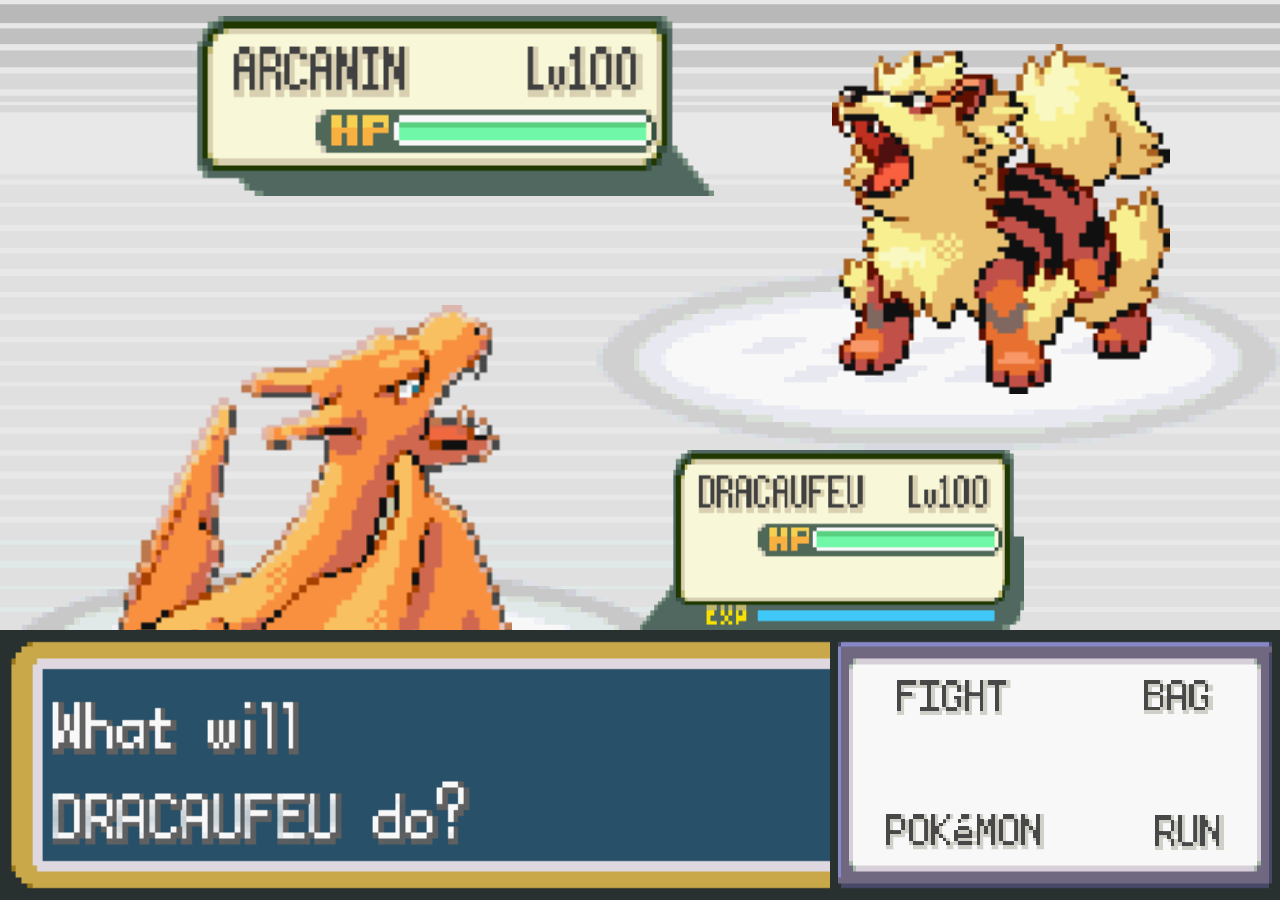
<file: index.html>
<!DOCTYPE html>
<html lang="fr">
<head>
    <meta charset="UTF-8">
    <title>pokemon battle</title>
    <link rel="stylesheet" href="css/style.css">
</head>

<body>
    <div id="bag_menu">
        <div id="cancel-bag"></div>
    </div>
    <div id="team">
        <div id="cancel-team"></div>
    </div>
    <div id="fight-back">
        <div id="green"></div>
        <div id="red"></div>
        <div id="dracaufeu"></div>
        <div id="hp-dracaufeu"></div>
        <div id="arcanin"></div>
        <div id="hp-arcanin"></div>
    </div>
    <div id="fight-footer">
        <div id="fight-option"></div>
        <div id="fight-instruction"></div>
        <div id="fight-menu">
            <div class="menu-for-fight">
                <div id="fight"></div>
                <div id="bag"></div>
            </div>
            <div class="menu-for-fight">
                <div id="pokemon"></div>
                <div id="run"></div>
            </div>
        </div>
    </div>
    <script src="script/menu-controls.js"></script>
</body>
</html>
</file>
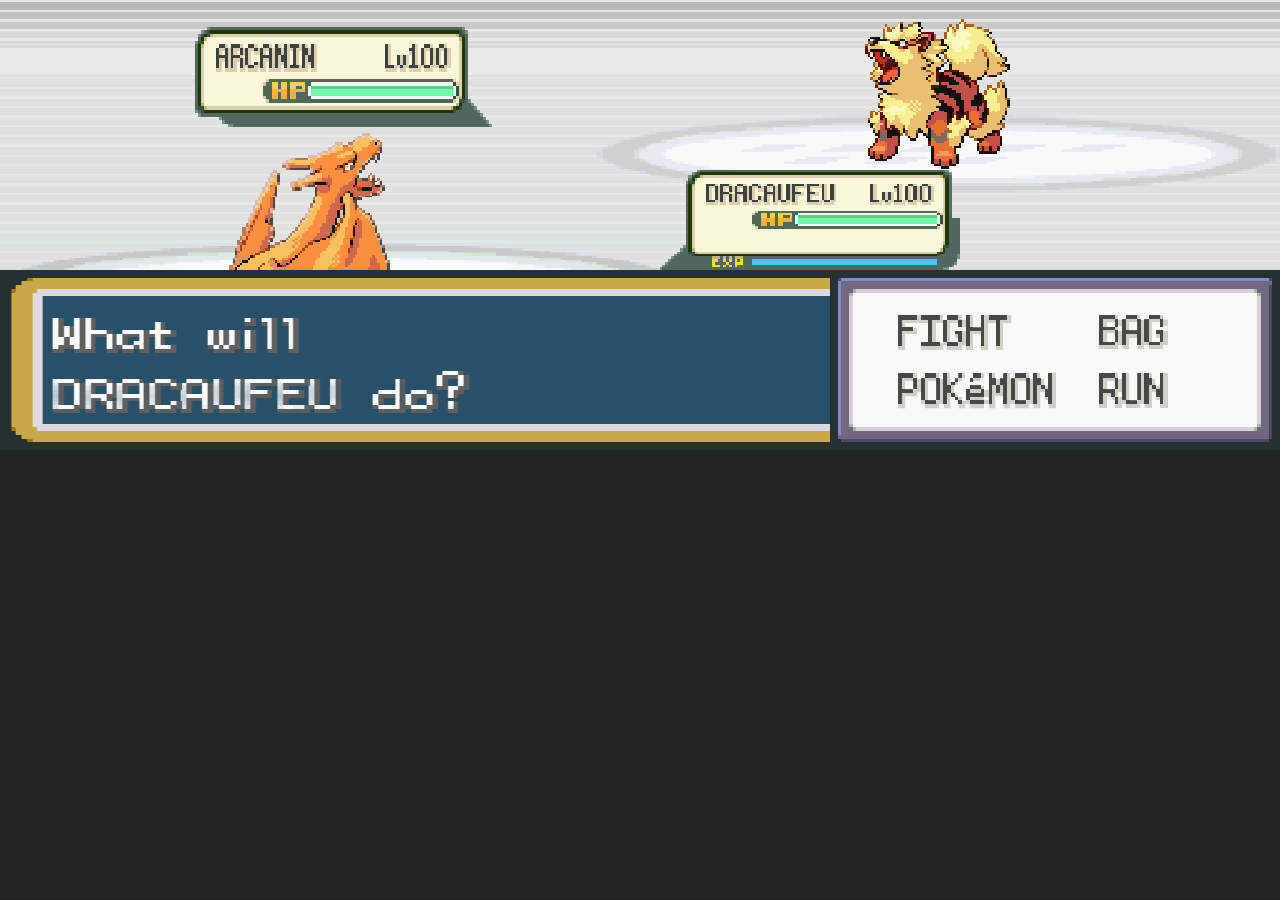
<file: animation.html>
<!DOCTYPE html>
<html>
    <head>
        <meta charset="utf-8">
	
	   <link rel="stylesheet" href="css/animation.css">
        <title>Animation</title>
    </head>
    <body>
        
        <header>
            <div id="bag_menu">
                <div id="cancel-bag"></div>
            </div>
            <div id="team">
                <div id="cancel-team"></div>
            </div>
            <div id="fight-back">
                <div id="green"></div>
                <div id="red"></div>
                <div id="dracaufeu"></div>
                <div id="hp-dracaufeu"></div>
                <div id="arcanin"></div>
                <div id="hp-arcanin"></div>
                <div id="fight-menu"></div>
            </div>
            <div id="fight-footer">
                <div id="fight-option"></div>
                <div id="fight-instruction"></div>
                <div id="fight-menu">
                    <div id="fight"></div>
                    <div id="bag"></div>
                    <div class="clear"></div>
                    <div id="pokemon"></div>
                    <div id="run"></div>
                    <div class="clear"></div>
                </div>
            </div>
        </header>
        <script src="script/menu-controls.js"></script>
    </body>
</html>
</file>
<file: css/style.css>
* {
    margin: 0;
    padding: 0;
    overflow: hidden;
}

/* font of battle view */

#fight-back {
    height: 70vh;
    width: 100%;
    background: url("../images/fond/fond1.png") no-repeat;
    background-size: 100% 100%;
    position: relative;
    -webkit-animation:
        cb 8s linear infinite;
}

@-webkit-keyframes cb {
    0% {
        background: url("../images/fond/fond1.png") no-repeat;
        background-size: 100% 100%;
    }
    10% {
        background: url("../images/fond/fond2.png") no-repeat;
        background-size: 100% 100%;
    }
    20% {
        background: url("../images/fond/fond3.png") no-repeat;
        background-size: 100% 100%;
    }
    30% {
        background: url("../images/fond/fond4.png") no-repeat;
        background-size: 100% 100%;
    }
    40% {
        background: url("../images/fond/fond5.png") no-repeat;
        background-size: 100% 100%;
    }
    50% {
        background: url("../images/fond/fond6.png") no-repeat;
        background-size: 100% 100%;
    }
    60% {
        background: url("../images/fond/fond7.png") no-repeat;
        background-size: 100% 100%;
    }
    70% {
        background: url("../images/fond/fond8.png") no-repeat;
        background-size: 100% 100%;
    }
    80% {
        background: url("../images/fond/fond9.png") no-repeat;
        background-size: 100% 100%;
    }
    90% {
        background: url("../images/fond/fond10.png") no-repeat;
        background-size: 100% 100%;
    }
}

/* player and rival */

#red {
    position: absolute;
    width: 350px;
    height: 350px;
    right: 100%;
    background: url("../images/trainer/red1.png") no-repeat;
    background-size: 100% 100%;
    -webkit-animation:
        red-appear 1.5s linear 1;
}

@-webkit-keyframes red-appear {
    0% {
        bottom: -2%;
        right: 100%;
    }
    20% {
        bottom: -2%;
        right: 65%;
    }    
    40% {
        bottom: -2%;
        right: 65%;
        background: url("../images/trainer/red2.png") no-repeat center;
        background-size: 100% 100%;
    }
    60% {
        bottom: -%;
        right: 65%;
        background: url("../images/trainer/red3.png") no-repeat center;
        background-size: 100% 100%;
    }
    80% {
        right: 65%;
        background: url("../images/trainer/red4.png") no-repeat center;
        background-size: 100% 100%;
    }
    90% {
        bottom: -2%;
        right: 65%;
        background: url("../images/trainer/red5.png") no-repeat center;
        background-size: 100% 100%;
    }
    100% {
        bottom: -2%;
        right: 100%;
        background: url("../images/trainer/red5.png") no-repeat center;
        background-size: 100% 100%;
    }
}

#green {
    position: absolute;
    width: 253px;
    height: 350px;
    left: 100%;
    background: url("../images/trainer/green1.png") no-repeat;
    background-size: 100% 100%;
    -webkit-animation:
        green-appear 1.75s linear 1;
}

@-webkit-keyframes green-appear {
    0% {
        left: 100%;
    }
    
    20% {
        left: 65%;
    }
    
    40% {
        left: 65%;
        background: url("../images/trainer/green2.png") no-repeat center;
        background-size: 100% 100%;
    }
    
    60% {
        left: 65%;
        background: url("../images/trainer/green3.png") no-repeat center;
        background-size: 100% 100%;
    }
    80% {
        left: 65%;
        background: url("../images/trainer/green4.png") no-repeat center;
        background-size: 100% 100%;
    }
    100% {
        left: 100%;
        background: url("../images/trainer/green4.png") no-repeat center;
        background-size: 100% 100%;
    }
    
}

/* first pokemon */

#dracaufeu {
    position: absolute;
    width: 406px;
    height: 350px;
    right: 60%;
    bottom: -4%;
    background: url("../images/pokemon/dracaufeu.png") no-repeat;
    background-size: 100% 100%;
    -webkit-animation:
        dracaufeu-go 2s linear 1;
}

#hp-dracaufeu {
    position: absolute;
    width: 30%;
    height: 20vh;
    left: 50%;
    bottom: 0;
    background: url("../images/pokemon/hp-dracaufeu.png") no-repeat;
    background-size: 100% 100%;
}

@-webkit-keyframes dracaufeu-go {
    0% {
        bottom: -4%;
        right: 100%;
    }
    10% {
        bottom: -4%;
        right: 100%;
    }
    20% {
        bottom: -4%;
        right: 100%;
    }
    30% {
        bottom: -4%;
        right: 100%;
    }
    40% {
        bottom: -4%;
        right: 100%;
    }
    50% {
        bottom: -4%;
        right:100%;
    }
    60% {
        bottom: -4%;
        right: 100%;
    }
    70% {
        bottom: -4%;
        right: 100%;
    }
}

#arcanin {
    position: absolute;
    width: 338px;
    height: 350px;
    left: 65%;
    top: 7%;
    background: url("../images/pokemon/arcanin.png") no-repeat;
    background-size: 100% 100%;
    -webkit-animation:
        arcanin-go 2s linear 1;
}

@-webkit-keyframes arcanin-go {
    0% {
        bottom: 0;
        left: 100%;
    }
    10% {
        bottom: 0;
        left: 100%;
    }
    20% {
        bottom: 0;
        left: 100%;
    }
    30% {
        bottom: 0;
        left: 100%;
    }
    40% {
        bottom: 0;
        left: 100%;
    }
    50% {
        bottom: 0;
        left: 100%;
    }
    60% {
        bottom: 0;
        left: 100%;
    }
    70% {
        bottom: 0;
        left: 100%;
    }
}

#hp-arcanin {
    position: absolute;
    width: 522px;
    height: 20vh;
    left: 15%;
    top: 2.5%;
    background: url("../images/pokemon/hp-arcanin.png") no-repeat;
    background-size: 100% 100%;
    -webkit-animation:
        life-arcanin 2s linear 1;
}

@-webkit-keyframes life-arcanin {
    0% {
        top: 2.5%;
        left: 100%;
    }
    10% {
        top: 2.5%;
        left: 100%;
    }
    20% {
        top: 2.5%;
        left: 100%;
    }
    30% {
        top: 2.5%;
        left: 100%;
    }
    40% {
        top: 2.5%;
        left: 100%;
    }
    50% {
        top: 2.5%;
        left:100%;
    }
    60% {
        top: 2.5%;
        left: 100%;
    }
    70% {
        top: 2.5%;
        left: 100%;
    }
    80% {
        top: 2.5%;
        left: 30%;
    }
}

/* instruction for battle */


#fight-footer {
    position: relative;
    width: 100%;
    height: 30vh;
}

#fight-footer #fight-instruction {
    position: absolute;
    z-index: 20;
    width: 100%;
    height: 30vh;
    background: url("../images/intruction/instruction21.png") no-repeat;
    background-size: 100% 100%;
    -webkit-animation:
        write-instruction 2s linear 1;
}

@-webkit-keyframes write-instruction {
    0% {
        background: url("../images/intruction/instruction.png") no-repeat;
        background-size: 100% 100%;
    }
    10% {
        background: url("../images/intruction/instruction.png") no-repeat;
        background-size: 100% 100%;
    }
    20% {
        background: url("../images/intruction/instruction.png") no-repeat;
        background-size: 100% 100%;
    }
    30% {
        background: url("../images/intruction/instruction.png") no-repeat;
        background-size: 100% 100%;
    }
    40% {
        background: url("../images/intruction/instruction.png") no-repeat;
        background-size: 100% 100%;
    }
    50% {
       background: url("../images/intruction/instruction.png") no-repeat;
        background-size: 100% 100%;
    }
    60% {
        background: url("../images/intruction/instruction.png") no-repeat;
        background-size: 100% 100%;
    }
    
    70% {
        background: url("../images/intruction/instruction.png") no-repeat;
        background-size: 100% 100%;
    }
    80% {
        background: url("../images/intruction/instruction.png") no-repeat;
        background-size: 100% 100%;
    }
    90% {
        background: url("../images/intruction/instruction.png") no-repeat;
        background-size: 100% 100%;
    }
    100% {
        background: url("../images/intruction/instruction.png") no-repeat;
        background-size: 100% 100%;
    }
}

/* battle menu */

#fight-menu {
    display: flex;
    flex-direction: column;
    justify-content: space-around;
    align-items: center;
    position: absolute;
    z-index: 30;
    width: 450px;
    height: 30vh;
    bottom: 0;
    right: 0;
    background: url("../images/menu/menu.png") no-repeat right bottom;
    background-size: 100% 100%;
    -webkit-animation:
        menu-appear 2.25s linear 1;
}

#fight-menu #fight {
    width: 114px;
    height: 35px;
    background: url("../images/menu/fight.png") no-repeat;
}

#fight-menu #fight:hover {
    width: 139px;
    height: 39px;
    background: url("../images/menu/fight-hover.png") no-repeat;
}

#fight-menu #bag {
    width: 69px;
    height: 34px;
    background: url("../images/menu/bag.png") no-repeat;
}

#fight-menu #bag:hover {
    width: 95px;
    height: 38px;
    background: url("../images/menu/bag-hover.png") no-repeat;
}

.menu-for-fight {
    width: 100%;
    display: flex;
    justify-content: space-around;
    align-items: center;
}

#fight-menu #pokemon {
    width: 158px;
    height: 36px;
    background: url("../images/menu/pokemon.png") no-repeat;
}

#fight-menu #pokemon:hover {
    width: 184px;
    height: 38px;
    background: url("../images/menu/pokemon-hover.png") no-repeat left;
}

#fight-menu #run {
    width: 69px;
    height: 35px;
    background: url("../images/menu/run.png") no-repeat;
}

#fight-menu #run:hover {
    width: 95px;
    background: url("../images/menu/run-hover.png") no-repeat;
}

@-webkit-keyframes menu-appear {
    0% {
        z-index: 10;
    }
    10% {
       z-index: 10;
    }
    20% {
        z-index: 10;
    }
    30% {
        z-index: 10;
    }
    40% {
        z-index: 10;
    }
    50% {
       z-index: 10;
    }
    60% {
        z-index: 10;
    }
    70% {
        z-index: 10;
    }
    80% {
        z-index: 10;
    }
    90% {
        z-index: 10;
    }
    95% {
        z-index: 10;
    }
}
</file>
<file: css/animation.css>
* {
	margin: 0;
	padding: 0;
}

html {
	background: #222;
	overflow-x: hidden;
}

header {
    width: 100%;
    height: 450px;
    
}

header #bag_menu{
    display: none;
    width: 100%;
    height: 600px;
    background: url('../images/bag/items-section.png');
    background-size: 100% 100%;
    position: relative;
}

header #cancel-bag{
    display: none;
    width: 113px;
    height: 30px;
    position: absolute;
    background: url('../images/bag/cancel.png');
    background-size: 100% 100%;
    left: 40%;
    top: 8%;
}

header #cancel-bag:hover{
    display: none;
    width: 147px;
    height: 42px;
    position: absolute;
    background: url('../images/bag/cancel-hover.png');
    background-size: 100% 100%;
    left: 38%;
    top: 8%;
}

header #team{
    display: none;
    width: 100%;
    height: 600px;
    background: url('../images/team/background-team.png');
    background-size: 100% 100%;
    position: relative;
}

header #cancel-team{
    display: none;
    width: 300px;
    height: 70px;
    position: absolute;
    background: url('../images/team/cancel.png');
    background-size: 100% 100%;
    left: 76.75%;
    top: 83.75%;
}

header #cancel-team:hover{
    display: none;
    width: 305px;
    height: 90px;
    position: absolute;
    background: url('../images/team/cancel-hover.png');
    background-size: 100% 100%;
    left: 76.75%;
    top: 82.5%;
}

header #fight-back {
    width: 100%;
    height: 270px;
    background: url("../images/fond/fond1.png") no-repeat;
    background-size: 100% 100%;
	position: relative;
    -webkit-animation:
        cb 8s linear infinite;
}

header #green {
    position: absolute;
    width: 253px;
    height: 350px;
    top: -30%;
    left: 100%;
    background: url("../images/trainer/green1.png") no-repeat center;
    -webkit-animation:
        green-appear 1.5s linear 1;
}

header #red {
    position: absolute;
    width: 350px;
    height: 350px;
    bottom: -32%;
    right: 100%;
    background: url("../images/trainer/red1.png") no-repeat center;
    -webkit-animation:
        red-appear 1.5s linear 1;
}

header #dracaufeu {
    position: absolute;
    width: 406px;
    height: 350px;
    right: 60%;
    bottom: -40%;
    background: url("../images/pokemon/dracaufeu.png") no-repeat center;
    -webkit-animation:
        dracaufeu-go 2s linear 1;
}

header #hp-dracaufeu {
    position: absolute;
    width: 984px;
    height: 350px;
    right: 25%;
    bottom: 0;
    background: url("../images/pokemon/hp-dracaufeu.png") no-repeat right bottom;
    -webkit-animation:
        arcanin-go 2s linear 1;
}

header #arcanin {
    position: absolute;
    width: 338px;
    height: 350px;
    left: 60%;
    top: -30%;
    background: url("../images/pokemon/arcanin.png") no-repeat center;
    -webkit-animation:
        arcanin-go 2s linear 1;
}

header #hp-arcanin {
    position: absolute;
    width: 522px;
    height: 150px;
    left: 15%;
    top: 10%;
    background: url("../images/pokemon/hp-arcanin.png") no-repeat;
    -webkit-animation:
        life-arcanin 2s linear 1;
}

#fight-footer {
    position: relative;
    width: 100%;
    height: 180px;
}

#fight-footer #fight-instruction {
    position: absolute;
    z-index: 20;
    width: 100%;
    height: 180px;
    background: url("../images/intruction/instruction21.png") no-repeat;
    background-size: 100% 100%;
    -webkit-animation:
        write-instruction 2s linear 1;
}

#fight-footer #fight-option{
    display: none;
    position: absolute;
    width: 100%;
    height: 180px;
    background: url('../images/fight/fight1.png') no-repeat;
    background-size: 100% 100%;
    z-index: 40;
}

#fight-footer #fight-menu {
    position: absolute;
    z-index: 30;
    width: 450px;
    height: 180px;
    bottom: 0;
    right: 0;
    background: url("../images/menu/menu.png") no-repeat right bottom;
    overflow: hidden;
    -webkit-animation:
        menu-appear 2.25s linear 1;
}

#fight-menu #fight {
    float: left;
    width: 114px;
    height: 35px;
    margin-top: 10%;
    margin-left: 15%;
    background: url("../images/menu/fight.png") no-repeat;
}

#fight-menu #fight:hover {
    float: left;
    width: 139px;
    height: 39px;
    margin-top: 9%;
    margin-left: 9%;
    background: url("../images/menu/fight-hover.png") no-repeat;
}

#fight-menu #bag {
    float: right;
    width: 69px;
    height: 34px;
    margin-top: 10%;
    margin-right: 25%;
    background: url("../images/menu/bag.png") no-repeat;
}

#fight-menu #bag:hover {
    float: right;
    width: 95px;
    height: 38px;
    margin-top: 9%;
    margin-right: 25%;
    background: url("../images/menu/bag-hover.png") no-repeat;
}

.clear {
    clear: both;
}

#fight-menu #pokemon {
    float: left;
    width: 158px;
    height: 36px;
    margin-top: 5%;
    margin-left: 15%;
    background: url("../images/menu/pokemon.png") no-repeat;
}

#fight-menu #pokemon:hover {
    float: left;
    width: 184px;
    height: 38px;
    margin-top: 4%;
    margin-left: 9%;
    background: url("../images/menu/pokemon-hover.png") no-repeat left;
}

#fight-menu #run {
    float: right;
    width: 69px;
    height: 35px;
    margin-top: 5%;
    margin-right: 25%;
    background: url("../images/menu/run.png") no-repeat;
}

#fight-menu #run:hover {
    float: right;
    width: 95px;
    height: 38px;
    margin-top: 4%;
    margin-right: 25%;
    background: url("../images/menu/run-hover.png") no-repeat;
}

/* animations keyframes */

@-webkit-keyframes cb {
    0% {
        background: url("../images/fond/fond1.png") no-repeat;
        background-size: 100% 100%;
    }
    10% {
        background: url("../images/fond/fond2.png") no-repeat;
        background-size: 100% 100%;
    }
    20% {
        background: url("../images/fond/fond3.png") no-repeat;
        background-size: 100% 100%;
    }
    30% {
        background: url("../images/fond/fond4.png") no-repeat;
        background-size: 100% 100%;
    }
    40% {
        background: url("../images/fond/fond5.png") no-repeat;
        background-size: 100% 100%;
    }
    50% {
        background: url("../images/fond/fond6.png") no-repeat;
        background-size: 100% 100%;
    }
    60% {
        background: url("../images/fond/fond7.png") no-repeat;
        background-size: 100% 100%;
    }
    70% {
        background: url("../images/fond/fond8.png") no-repeat;
        background-size: 100% 100%;
    }
    80% {
        background: url("../images/fond/fond9.png") no-repeat;
        background-size: 100% 100%;
    }
    90% {
        background: url("../images/fond/fond10.png") no-repeat;
        background-size: 100% 100%;
    }
}

@-webkit-keyframes green-appear {
    0% {
        left: 100%;
    }
    
    20% {
        left: 70%;
    }
    
    40% {
        left: 70%;
        background: url("../images/trainer/green2.png") no-repeat center;
    }
    
    60% {
        left: 70%;
        background: url("../images/trainer/green3.png") no-repeat center;
    }
    80% {
        left: 70%;
        background: url("../images/trainer/green4.png") no-repeat center;
    }
    100% {
        left: 100%;
        background: url("../images/trainer/green4.png") no-repeat center;
    }
    
}

@-webkit-keyframes red-appear {
    0% {
        bottom: -32%;
        right: 100%;
    }
    20% {
        bottom: -32%;
        right: 65%;
    }    
    40% {
        bottom: -32%;
        right: 65%;
        background: url("../images/trainer/red2.png") no-repeat center;
    }
    60% {
        bottom: -32%;
        right: 65%;
        background: url("../images/trainer/red3.png") no-repeat center;
    }
    80% {
        right: 65%;
        background: url("../images/trainer/red4.png") no-repeat center;
    }
    90% {
        bottom: -32%;
        right: 65%;
        background: url("../images/trainer/red5.png") no-repeat center;
    }
    100% {
        bottom: -32%;
        right: 100%;
        background: url("../images/trainer/red5.png") no-repeat center;
    }
}

@-webkit-keyframes dracaufeu-go {
    0% {
        bottom: -40%;
        right: 100%;
    }
    10% {
        bottom: -40%;
        right: 100%;
    }
    20% {
        bottom: -40%;
        right: 100%;
    }
    30% {
        bottom: -40%;
        right: 100%;
    }
    40% {
        bottom: -40%;
        right: 100%;
    }
    50% {
        bottom: -40%;
        right:100%;
    }
    60% {
        bottom: -40%;
        right: 100%;
    }
    70% {
        bottom: -40%;
        right: 100%;
    }
}

@-webkit-keyframes arcanin-go {
    0% {
        bottom: 0;
        left: 100%;
    }
    10% {
        bottom: 0;
        left: 100%;
    }
    20% {
        bottom: 0;
        left: 100%;
    }
    30% {
        bottom: 0;
        left: 100%;
    }
    40% {
        bottom: 0;
        left: 100%;
    }
    50% {
        bottom: 0;
        left: 100%;
    }
    60% {
        bottom: 0;
        left: 100%;
    }
    70% {
        bottom: 0;
        left: 100%;
    }
}

@-webkit-keyframes life-arcanin {
    0% {
        top: 10%;
        left: 100%;
    }
    10% {
        top: 10%;
        left: 100%;
    }
    20% {
        top: 10%;
        left: 100%;
    }
    30% {
        top: 10%;
        left: 100%;
    }
    40% {
        top: 10%;
        left: 100%;
    }
    50% {
        top: 10%;
        left:100%;
    }
    60% {
        top: 10%;
        left: 100%;
    }
    70% {
        top: 10%;
        left: 100%;
    }
    80% {
        top: 10%;
        left: 30%;
    }
}

@-webkit-keyframes menu-appear {
    0% {
        z-index: 10;
    }
    10% {
       z-index: 10;
    }
    20% {
        z-index: 10;
    }
    30% {
        z-index: 10;
    }
    40% {
        z-index: 10;
    }
    50% {
       z-index: 10;
    }
    60% {
        z-index: 10;
    }
    70% {
        z-index: 10;
    }
    80% {
        z-index: 10;
    }
    90% {
        z-index: 10;
    }
    95% {
        z-index: 10;
    }
}

@-webkit-keyframes write-instruction {
    0% {
        background: url("../images/intruction/instruction.png") no-repeat;
        background-size: 100% 100%;
    }
    10% {
        background: url("../images/intruction/instruction.png") no-repeat;
        background-size: 100% 100%;
    }
    20% {
        background: url("../images/intruction/instruction.png") no-repeat;
        background-size: 100% 100%;
    }
    30% {
        background: url("../images/intruction/instruction.png") no-repeat;
        background-size: 100% 100%;
    }
    40% {
        background: url("../images/intruction/instruction.png") no-repeat;
        background-size: 100% 100%;
    }
    50% {
       background: url("../images/intruction/instruction.png") no-repeat;
        background-size: 100% 100%;
    }
    60% {
        background: url("../images/intruction/instruction.png") no-repeat;
        background-size: 100% 100%;
    }
    
    70% {
        background: url("../images/intruction/instruction.png") no-repeat;
        background-size: 100% 100%;
    }
    80% {
        background: url("../images/intruction/instruction.png") no-repeat;
        background-size: 100% 100%;
    }
    90% {
        background: url("../images/intruction/instruction.png") no-repeat;
        background-size: 100% 100%;
    }
    100% {
        background: url("../images/intruction/instruction.png") no-repeat;
        background-size: 100% 100%;
    }
}
</file>
